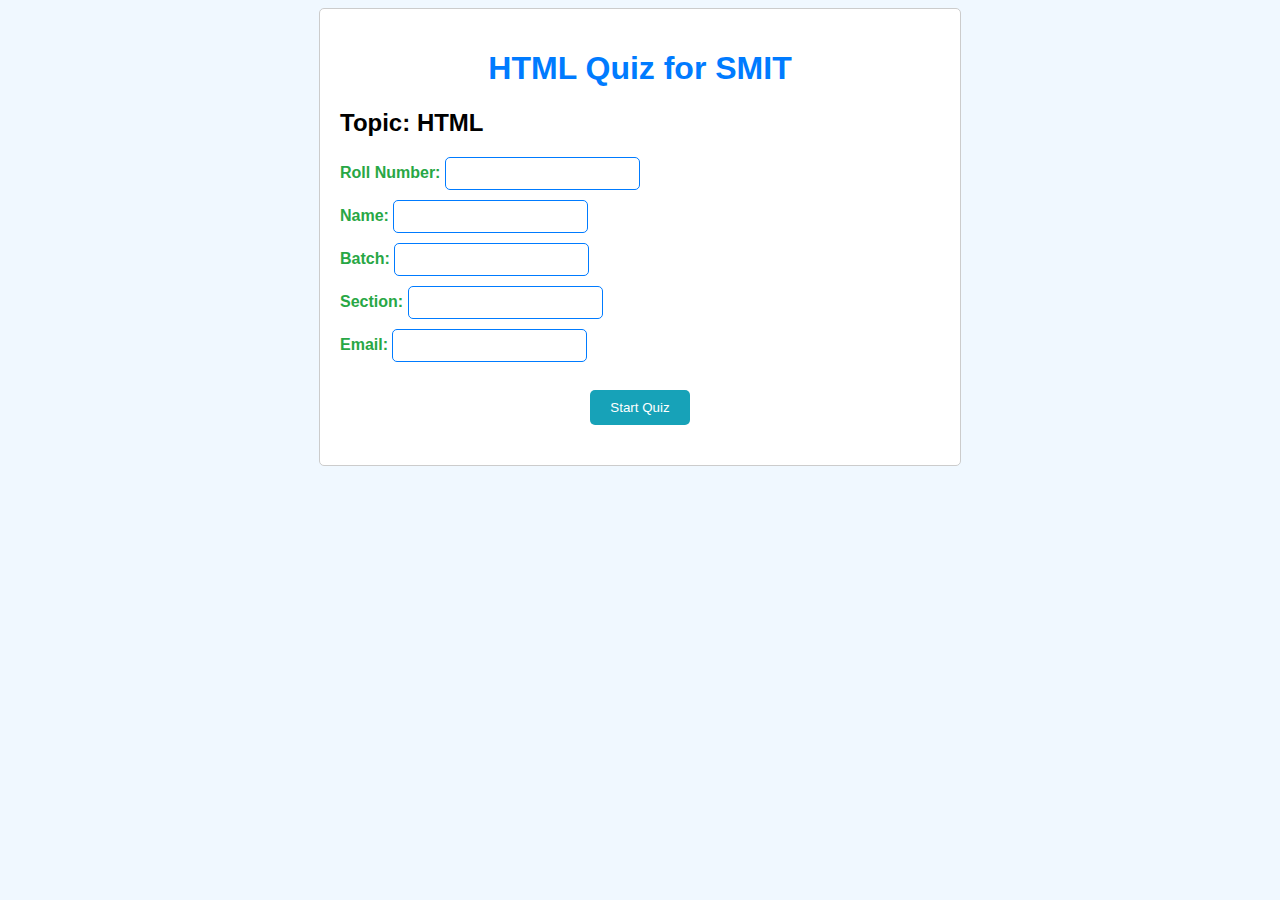
<file: index.html>
<!DOCTYPE html>
<html lang="en">
<head>
    <meta charset="UTF-8">
    <meta name="viewport" content="width=device-width, initial-scale=1.0">
    <title>HTML Quiz</title>
    <link rel="stylesheet" href="styles.css">
</head>
<body>
    <div class="container">
        <h1>HTML Quiz for SMIT</h1>
        <h2> Topic: HTML</h2>
        <form id="studentDetailsForm" onsubmit="startQuiz(event)">
            <label for="roll">Roll Number:</label>
            <input type="text" id="roll" required><br>
            <label for="name">Name:</label>
            <input type="text" id="name" required><br>
            <label for="batch">Batch:</label>
            <input type="text" id="batch" required><br>
            <label for="section">Section:</label>
            <input type="text" id="section" required><br>
            <label for="email">Email:</label>
            <input type="email" id="email" required><br><br>
            <button type="submit">Start Quiz</button>
        </form>

        <div id="quiz" style="display: none;">
            <form id="quizForm" onsubmit="submitQuiz(event)">
                <h2>Question 1: What does HTML stand for?</h2>
                <input type="radio" name="q1" value="a"> a) Hyper Text Markup Language<br>
                <input type="radio" name="q1" value="b"> b) Hyperlinks and Text Markup Language<br>
                <input type="radio" name="q1" value="c"> c) Home Tool Markup Language<br><br>

                <h2>Question 2: Which element is used for creating a hyperlink?</h2>
                <input type="radio" name="q2" value="a"> a) &lt;a&gt;<br>
                <input type="radio" name="q2" value="b"> b) &lt;link&gt;<br>
                <input type="radio" name="q2" value="c"> c) &lt;href&gt;<br><br>

                <h2>Question 3: What is the correct HTML element for inserting a line break?</h2>
                <input type="radio" name="q3" value="a"> a) &lt;br&gt;<br>
                <input type="radio" name="q3" value="b"> b) &lt;break&gt;<br>
                <input type="radio" name="q3" value="c"> c) &lt;linebreak&gt;<br><br>

                <h2>Question 4: Which tag is used to define an unordered list?</h2>
                <input type="radio" name="q4" value="a"> a) &lt;ul&gt;<br>
                <input type="radio" name="q4" value="b"> b) &lt;ol&gt;<br>
                <input type="radio" name="q4" value="c"> c) &lt;li&gt;<br><br>

                <h2>Question 5: Which attribute is used to define inline styles in HTML?</h2>
                <input type="radio" name="q5" value="a"> a) style<br>
                <input type="radio" name="q5" value="b"> b) css<br>
                <input type="radio" name="q5" value="c"> c) font<br><br>

            

                <button type="submit">Submit</button>
                <button class="BTN"><a href="./result.html"> Show Results</a></button>
            </form>
        </div>

        <div id="result" style="display: none;"></div>
    </div>

    <script src="script.js"></script>

</body>
</html>
</file>
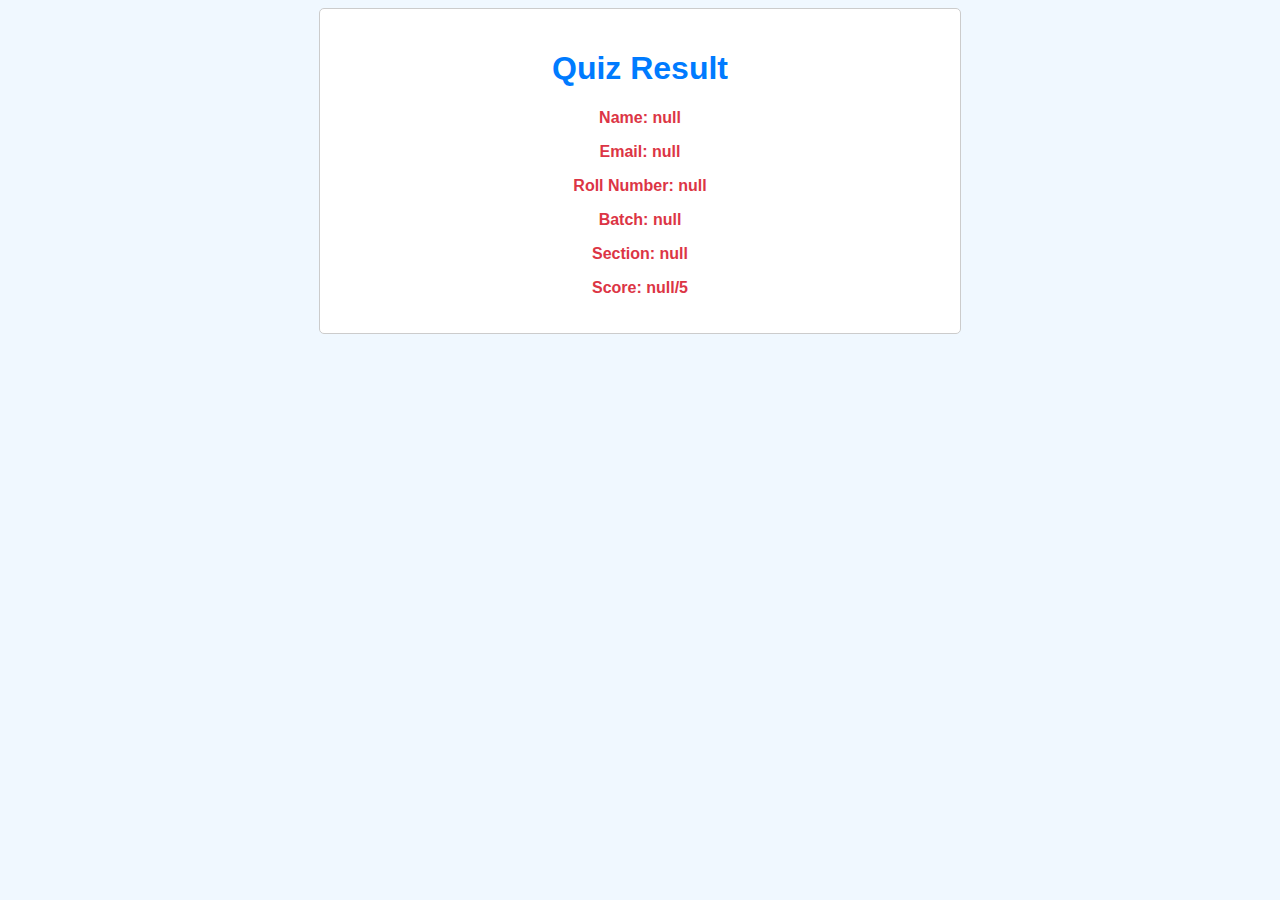
<file: result.html>
<!DOCTYPE html>
<html lang="en">
<head>
    <meta charset="UTF-8">
    <meta name="viewport" content="width=device-width, initial-scale=1.0">
    <title>Quiz Result</title>
    <link rel="stylesheet" href="styles.css">
</head>
<body>
    <div class="container">
        <h1>Quiz Result</h1>
        <div id="result"></div>
    </div>

    <script>
        // Retrieve student details and quiz result from sessionStorage
        const name = sessionStorage.getItem('name');
        const email = sessionStorage.getItem('email');
        const roll = sessionStorage.getItem('roll');
        const batch = sessionStorage.getItem('batch');
        const section = sessionStorage.getItem('section');
        const score = sessionStorage.getItem('score');

        // Display student details and quiz result
        const resultDiv = document.getElementById('result');
        resultDiv.innerHTML = `
            <p><strong>Name:</strong> ${name}</p>
            <p><strong>Email:</strong> ${email}</p>
            <p><strong>Roll Number:</strong> ${roll}</p>
            <p><strong>Batch:</strong> ${batch}</p>
            <p><strong>Section:</strong> ${section}</p>
            <p><strong>Score:</strong> ${score}/5</p>
        `;
    </script>
</body>
</html>
</file>
<file: styles.css>
body {
    font-family: Arial, sans-serif;
    background-color: #f0f8ff; /* Light blue background */
}

.container {
    max-width: 600px;
    margin: 0 auto;
    padding: 20px;
    border: 1px solid #ccc;
    border-radius: 5px;
    background-color: #fff; /* White background for container */
}

h1 {
    text-align: center;
    color: #007bff; /* Blue color for heading */
}

form {
    margin-bottom: 20px;
}

label {
    font-weight: bold;
    color: #28a745; /* Green color for labels */
}

input[type="text"],
input[type="email"],
input[type="radio"] {
    margin-bottom: 10px;
    border: 1px solid #007bff; /* Blue border for input fields */
    border-radius: 5px;
    padding: 8px;
}

button {
    display: block;
    margin: 0 auto;
    padding: 10px 20px;
    background-color: #17a2b8; /* Turquoise color for button */
    color: #fff;
    border: none;
    border-radius: 5px;
    cursor: pointer;
}

button:hover {
    background-color: #138496; /* Darker turquoise color on hover */
}

#result {
    text-align: center;
    font-weight: bold;
    margin-top: 20px;
    color: #dc3545; /* Red color for result text */
}
</file>
